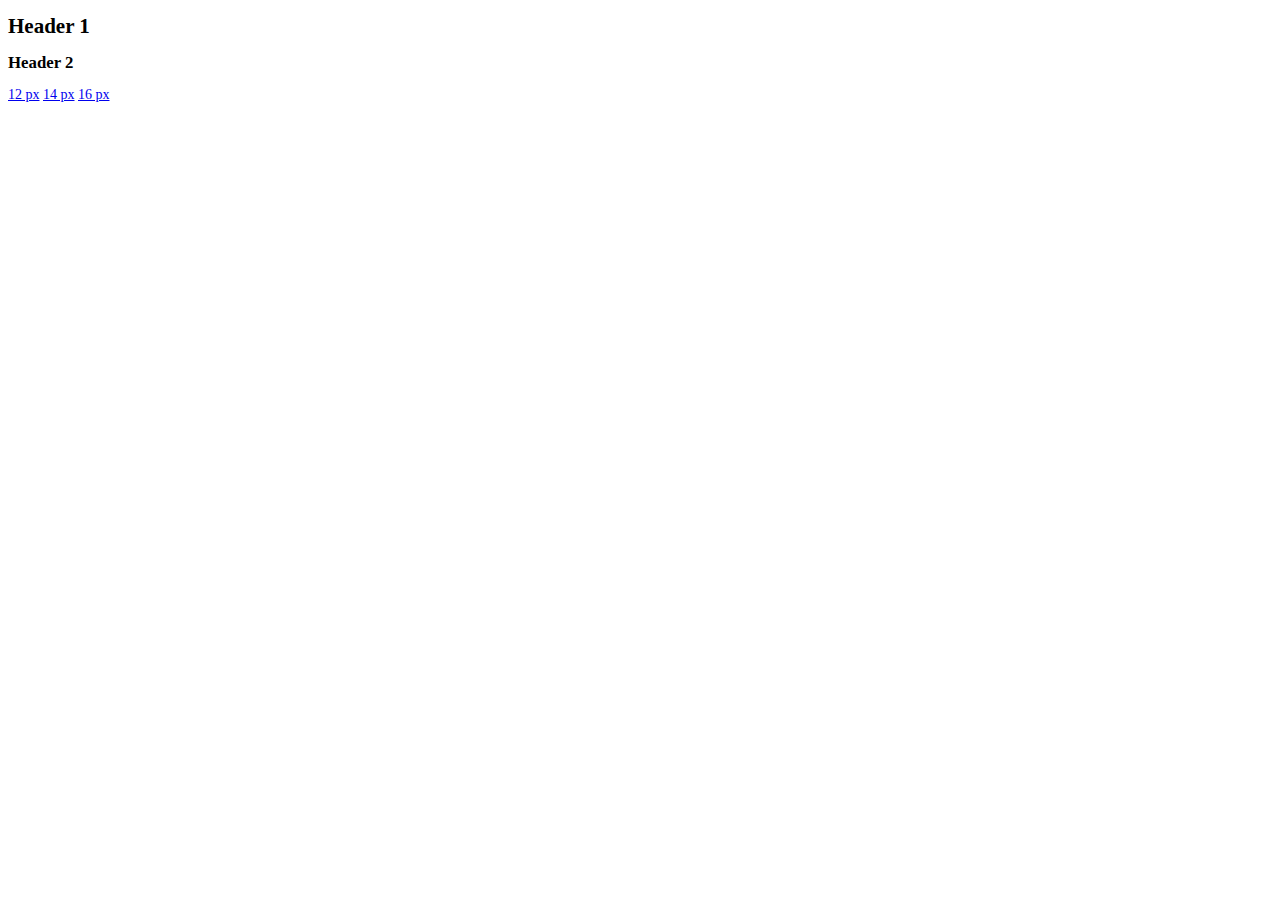
<file: js.html>
<!DOCTYPE html>
<html lang="en">
<head>
    <meta charset="UTF-8">
    <title>Title</title>

    <style>
        body {
            font-size: 14px;
        }
        h1 {
            font-size: 1.5em;
        }
        h2 {
            font-size: 1.2em;
        }
    </style>

</head>
<body>

    <h1>Header 1</h1>
    <h2>Header 2</h2>

    <a href="#" onclick="sizer12()">12 px</a>
    <a href="#" onclick="sizer14()">14 px</a>
    <a href="#" onclick="sizer16()">16 px</a>

    <script>

        // IIFE (Immediately Invoked Function Expression)
//        (function () {
//            var x = 124;
//            var u = 14;
//            console.log(x * u);
//        })();

    </script>
    <!--<script src="closure.js"></script>-->
    <!--<script src="js/module_pattern.js"></script>-->
    <!--<script src="closures_async.js"></script>-->
    <!--<script src="font_sizer.js"></script>-->

    <!--<script src="objects_prototypes.js"></script>-->

    <!--<script src="just_test.js"></script>-->
    <script src="js/arrow.js"></script>

</body>
</html>
</file>
